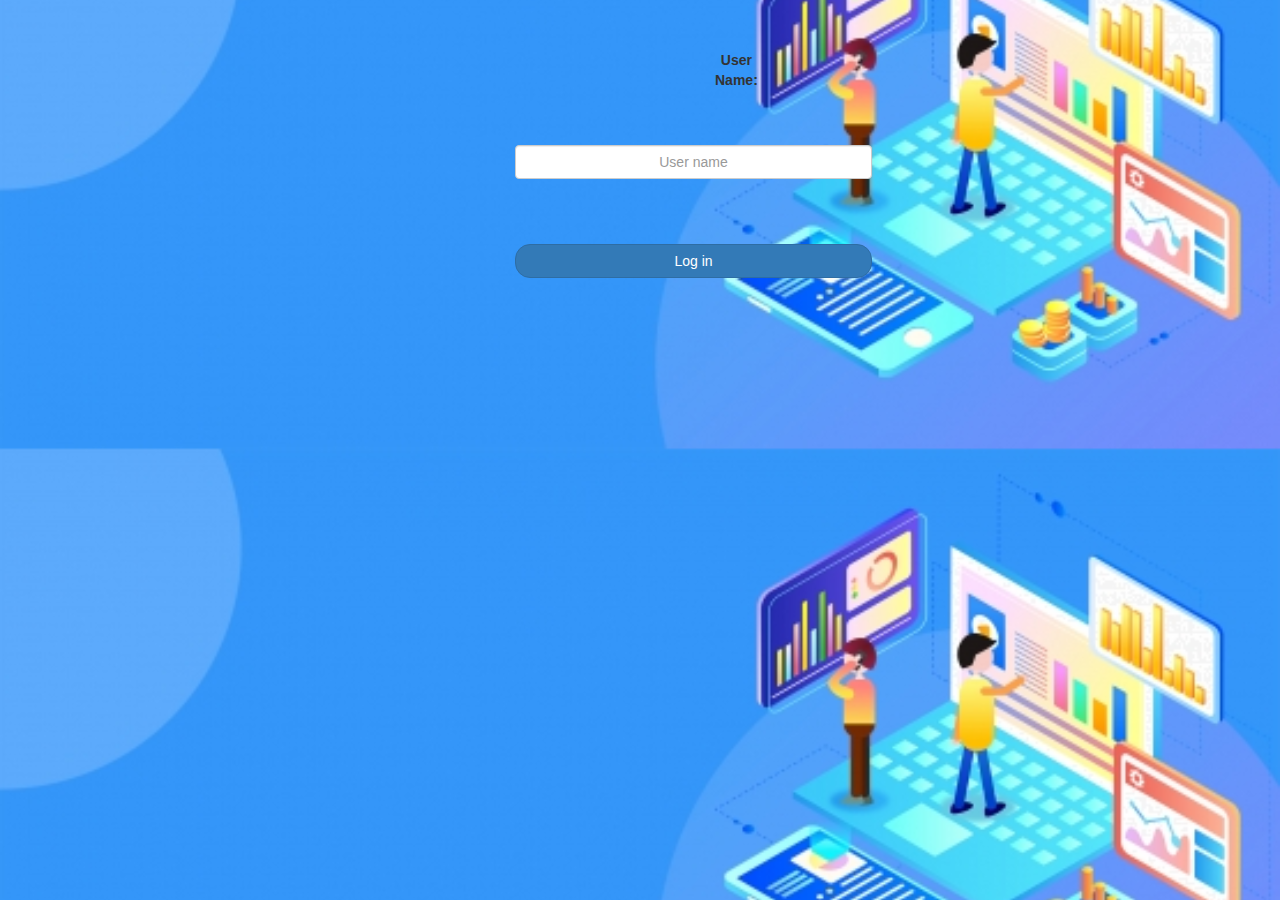
<file: index.html>
<!DOCTYPE html>
<html>
<head>
        <link href="https://fonts.google.com/specimen/The+Nautigal"rel="stylesheet"><meta name="viewport" content="width=device-width, initial-scale=1">


<meta name="viewport" content="width=device-width, initial-scale=1">
<link rel="stylesheet" href="https://maxcdn.bootstrapcdn.com/bootstrap/3.4.0/css/bootstrap.min.css">
<script src="https://ajax.googleapis.com/ajax/libs/jquery/3.4.1/jquery.min.js"></script>
<script src="https://maxcdn.bootstrapcdn.com/bootstrap/3.4.0/js/bootstrap.min.js"></script>

<link rel="stylesheet" type="text/css" href="Kwitter.css">

<script src="Kwitter.js"></script>
</head>
<body class="body_background">
      <center> 
              
         	
                <div class="col-lg-4 col-md-6 col-sm-6 col-xs-11 login_div">
                        <div class="form-group">
                                <label class="login_div" id="login_one">User Name: </label>
                                <input type="text" id="user_name" class="form-control" placeholder="User name">
                        </div>
                        <button id="login_button" class="btn btn-primary" onclick="addUser();">Log in</button>
                        <br><br>
                      
                        </div>    		

      </center> 
</body>
</html>
</file>
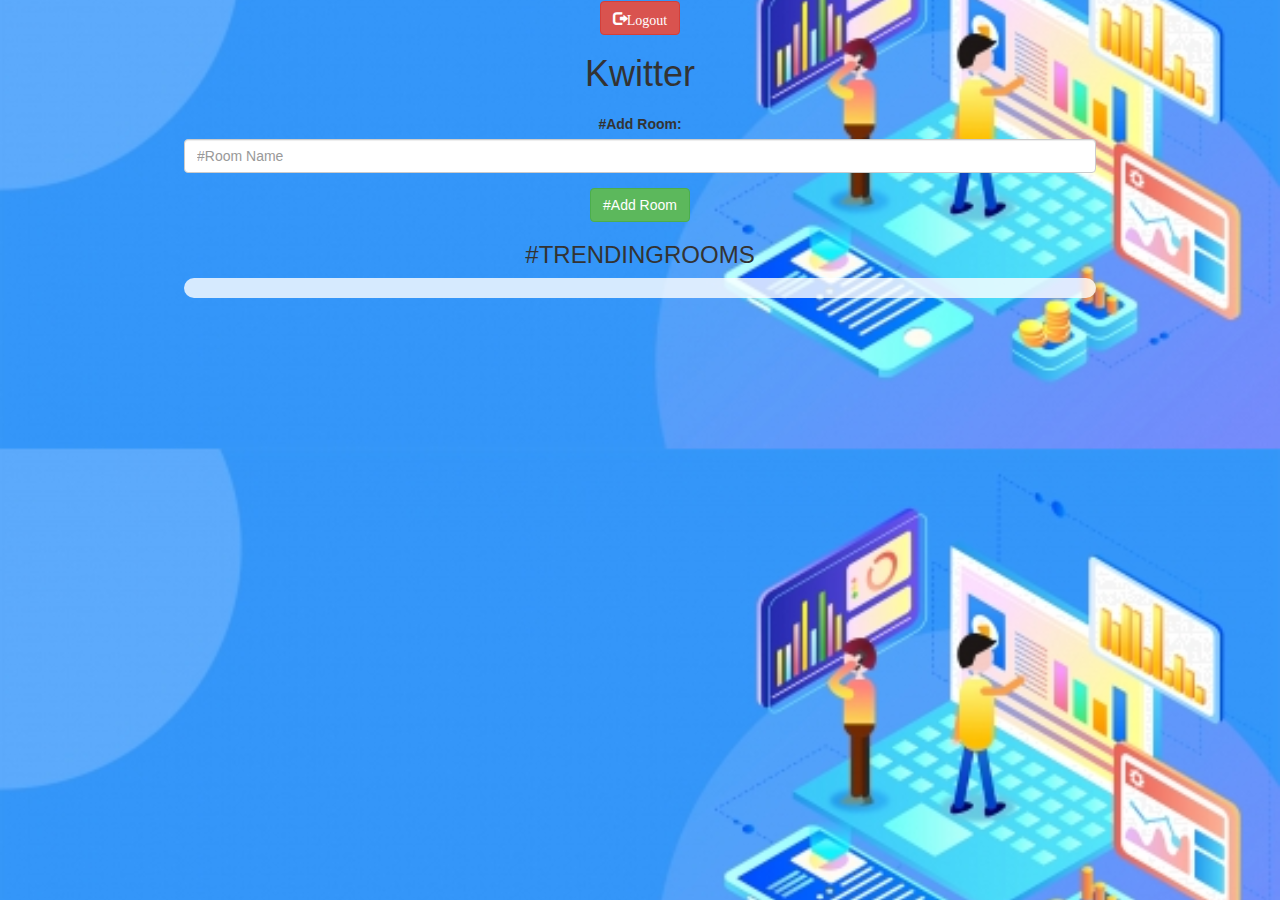
<file: Kwitter_room.html>
<!DOCTYPE html>
<html>
<head>

<meta name="viewport" content="width=device-width, initial-scale=1">
<link rel="stylesheet" href="https://maxcdn.bootstrapcdn.com/bootstrap/3.4.0/css/bootstrap.min.css">
<script src="https://ajax.googleapis.com/ajax/libs/jquery/3.4.1/jquery.min.js"></script>
<script src="https://maxcdn.bootstrapcdn.com/bootstrap/3.4.0/js/bootstrap.min.js"></script>

<link rel="stylesheet" type="text/css" href="Kwitter_room.css">

<script src="Kwitter_room.js"></script>
</head>
<body class="container">   <div>
        <button id="logout" class="glyphicon glyphicon-log-out btn btn-danger" onclick="logout();">Logout</button> 
        <center>
            <h1 class="header">	
                Kwitter	
               
            </h1>
            <h3 class="color_white" id="user_name"></h3>
            <div class="form-group input_div_room_page">
                <label>#Add Room:</label>
    <input type="text" id="room_name" class="form-control" placeholder="#Room Name">
            </div>
            <button class="btn btn-success" onclick="addRoom();">#Add Room</button>
            <h3 class="color_white">#TRENDINGROOMS</h3>
        <div id="output">
            
        </div>
        </center>
</body>
</file>
<file: Kwitter.css>
.body_background {
    background-image: url("image.jpg");
 background-position: center;
 background-size: cover;
 text-align: center;
}
 #login_button
{
	width: 90%;border-radius: 15px;
    margin-left: 500px;
    margin-top: 50px;
}
#user_name {
    text-align: center;
    margin-left: 500px;
    margin-top: 50px;
    width: 90%
}
#login_one {
    margin-left: 700px;
    margin-top: 50px; 
   
}
</file>
<file: Kwitter_room.css>
.container{
	background-image: url("image.jpg");
 background-position: center;
 background-size: cover;
 text-align: center;
 }
 .input_div_room_page
 {
	 width: 80%;
 }
 
 .room_name
 {
	 cursor: pointer;
	 font-size: 20px;
 }
 
 #output
 {
	 padding: 10px; width:80%;background: rgba(255,255,255,0.8);border-radius: 15px;
 }
</file>
